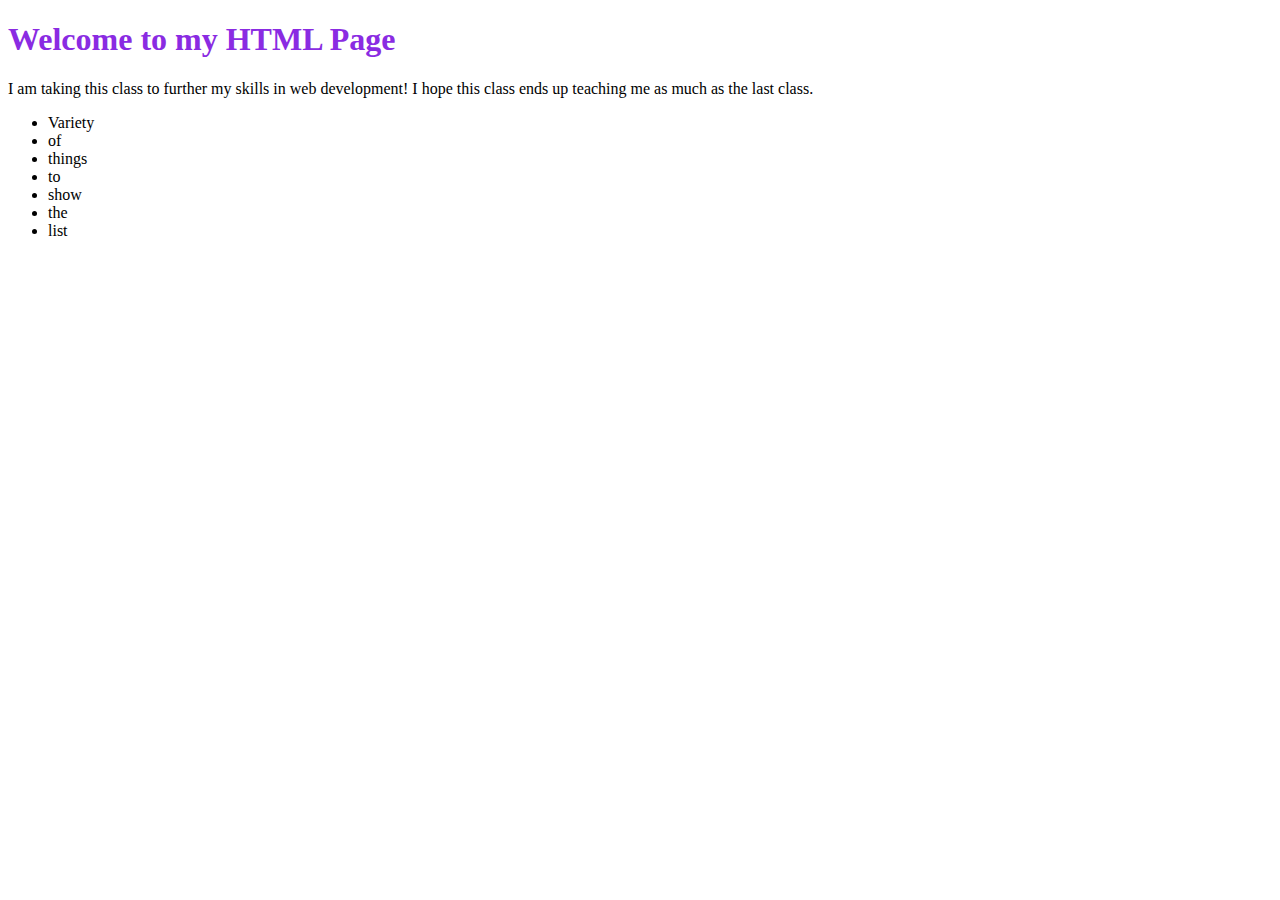
<file: 001-html/index.html>
<!DOCTYPE html>
<html lang="en">
<head>
    <meta charset="UTF-8">
    <meta http-equiv="X-UA-Compatible" content="IE=edge">
    <meta name="viewport" content="width=device-width, initial-scale=1.0">
    <title>HTML Document</title>
    <style>
        h1 {
            color:blueviolet
        }
    </style>
</head>
<body>
<h1>Welcome to my HTML Page</h1>
<p>I am taking this class to further my skills in web development! 
    I hope this class ends up teaching me as much as the last class. 
</p>

<ul>
    <li>Variety</li>
    <li>of</li>
    <li>things</li>
    <li>to</li>
    <li>show</li>
    <li>the</li>
    <li>list</li>
</ul>

</body>
</html>
</file>
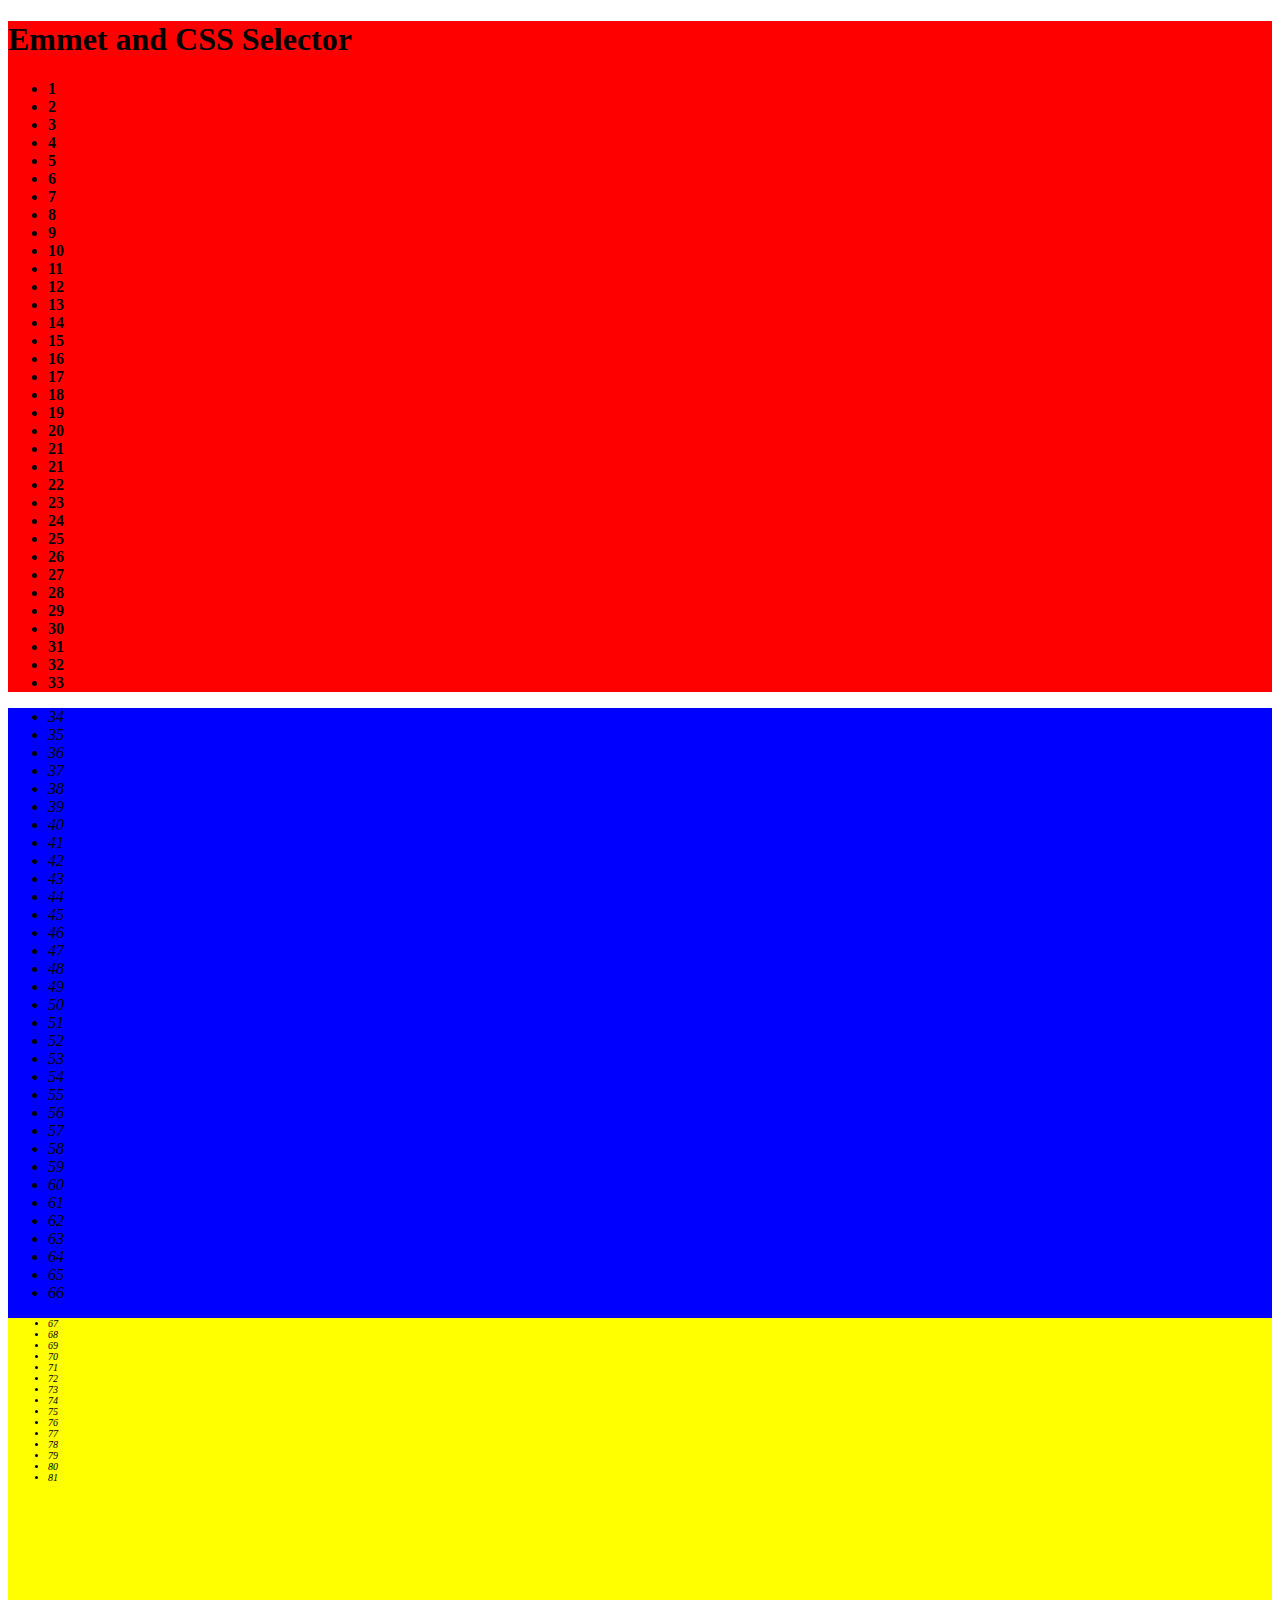
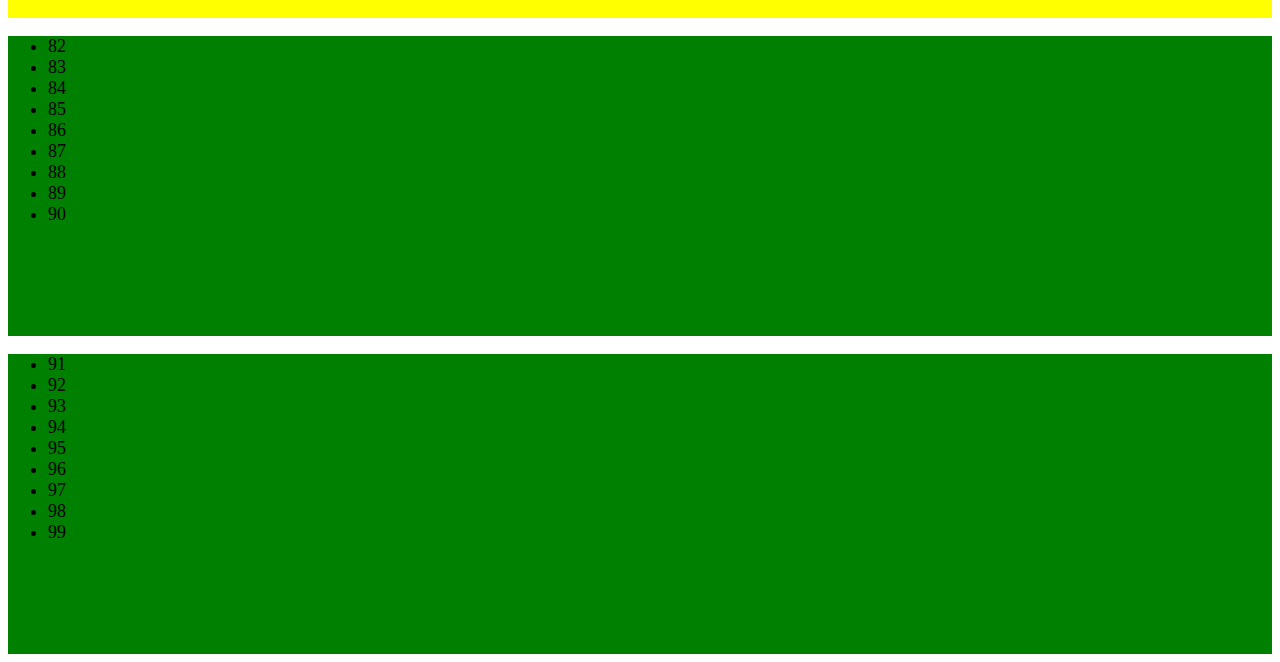
<file: w2-emmet-css selector/index.html>
<!DOCTYPE html>
<html lang="en">
<head>
    <meta charset="UTF-8">
    <meta http-equiv="X-UA-Compatible" content="IE=edge">
    <meta name="viewport" content="width=device-width, initial-scale=1.0">
    <title>Document</title>
    <link rel="stylesheet" href="style.css">
</head>
<body>
 
    <header>
        <h1>Emmet and CSS Selector</h1>
        <ul>
            <li>1</li>
            <li>2</li>
            <li>3</li>
            <li>4</li>
            <li>5</li>
            <li>6</li>
            <li>7</li>
            <li>8</li>
            <li>9</li>
            <li>10</li>
            <li>11</li>
            <li>12</li>
            <li>13</li>
            <li>14</li>
            <li>15</li>
            <li>16</li>
            <li>17</li>
            <li>18</li>
            <li>19</li>
            <li>20</li>
            <li>21</li>
            <li>21</li>
            <li>22</li>
            <li>23</li>
            <li>24</li>
            <li>25</li>
            <li>26</li>
            <li>27</li>
            <li>28</li>
            <li>29</li>
            <li>30</li>
            <li>31</li>
            <li>32</li>
            <li>33</li>
        </ul>
    </header>
    <section>
    <ul>
        <li>34</li>
        <li>35</li>
        <li>36</li>
        <li>37</li>
        <li>38</li>
        <li>39</li>
        <li>40</li>
        <li>41</li>
        <li>42</li>
        <li>43</li>
        <li>44</li>
        <li>45</li>
        <li>46</li>
        <li>47</li>
        <li>48</li>
        <li>49</li>
        <li>50</li>
        <li>51</li>
        <li>52</li>
        <li>53</li>
        <li>54</li>
        <li>55</li>
        <li>56</li>
        <li>57</li>
        <li>58</li>
        <li>59</li>
        <li>60</li>
        <li>61</li>
        <li>62</li>
        <li>63</li>
        <li>64</li>
        <li>65</li>
        <li>66</li>
    </ul>
        <article>
            <ul>
                <li>67</li>
                <li>68</li>
                <li>69</li>
                <li>70</li>
                <li>71</li>
                <li>72</li>
                <li>73</li>
                <li>74</li>
                <li>75</li>
                <li>76</li>
                <li>77</li>
                <li>78</li>
                <li>79</li>
                <li>80</li>
                <li>81</li>
            </ul>
        </article>
    </section>

    <aside>
        <ul>
            <li>82</li>
            <li>83</li>
            <li>84</li>
            <li>85</li>
            <li>86</li>
            <li>87</li>
            <li>88</li>
            <li>89</li>
            <li>90</li>
        </ul>
    </aside>

    <footer>
        <ul>
            <li>91</li>
            <li>92</li>
            <li>93</li>
            <li>94</li>
            <li>95</li>
            <li>96</li>
            <li>97</li>
            <li>98</li>
            <li>99</li>
        </ul>
    </footer>

</body>
</html>
</file>
<file: w2-emmet-css selector/style.css>
header {
    width: 100%;
    height: 300%;
    background-color: red;
    font-weight: bold;
}

section {
    width: 100%;
    height: 300%;
    background-color: blue;
    font-style: italic;
}

article {
    width: 100%;
    height: 300px;
    background-color: yellow;
    font-size: x-small;
}

aside, footer {
    width: 100%;
    height: 300px;
    background-color: green;
    font-size:large
}
</file>
